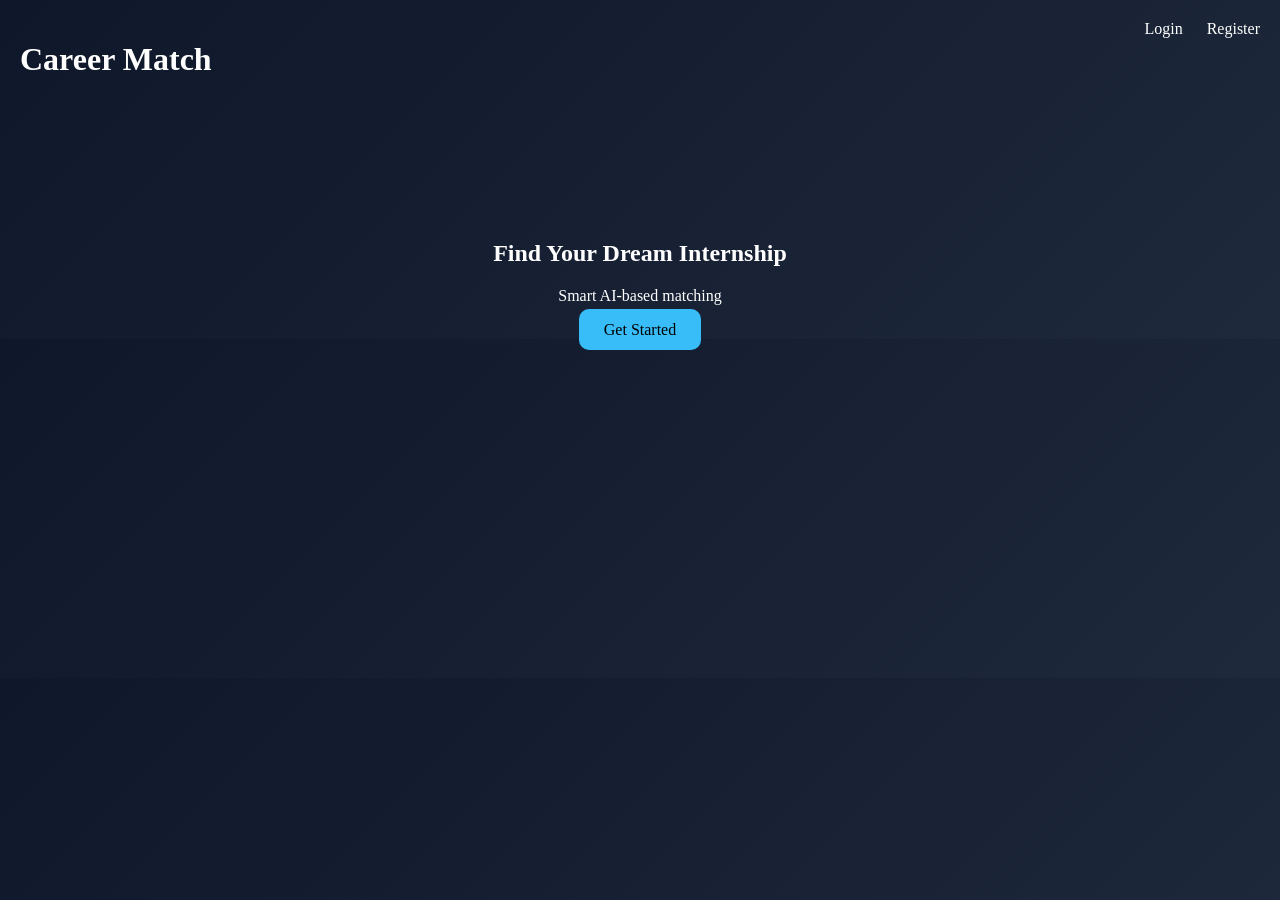
<file: index.html>
<!DOCTYPE html>
<html>
<head>
<title>Career Match</title>
<link rel="stylesheet" href="style.css">
</head>
<body>

<header class="fade-in">
<h1>Career Match</h1>
<nav>
<a href="login.html">Login</a>
<a href="register.html">Register</a>
</nav>
</header>

<div class="hero fade-in">
<h2>Find Your Dream Internship</h2>
<p>Smart AI-based matching</p>
<a href="register.html" class="btn">Get Started</a>
</div>

</body>
</html>
</file>
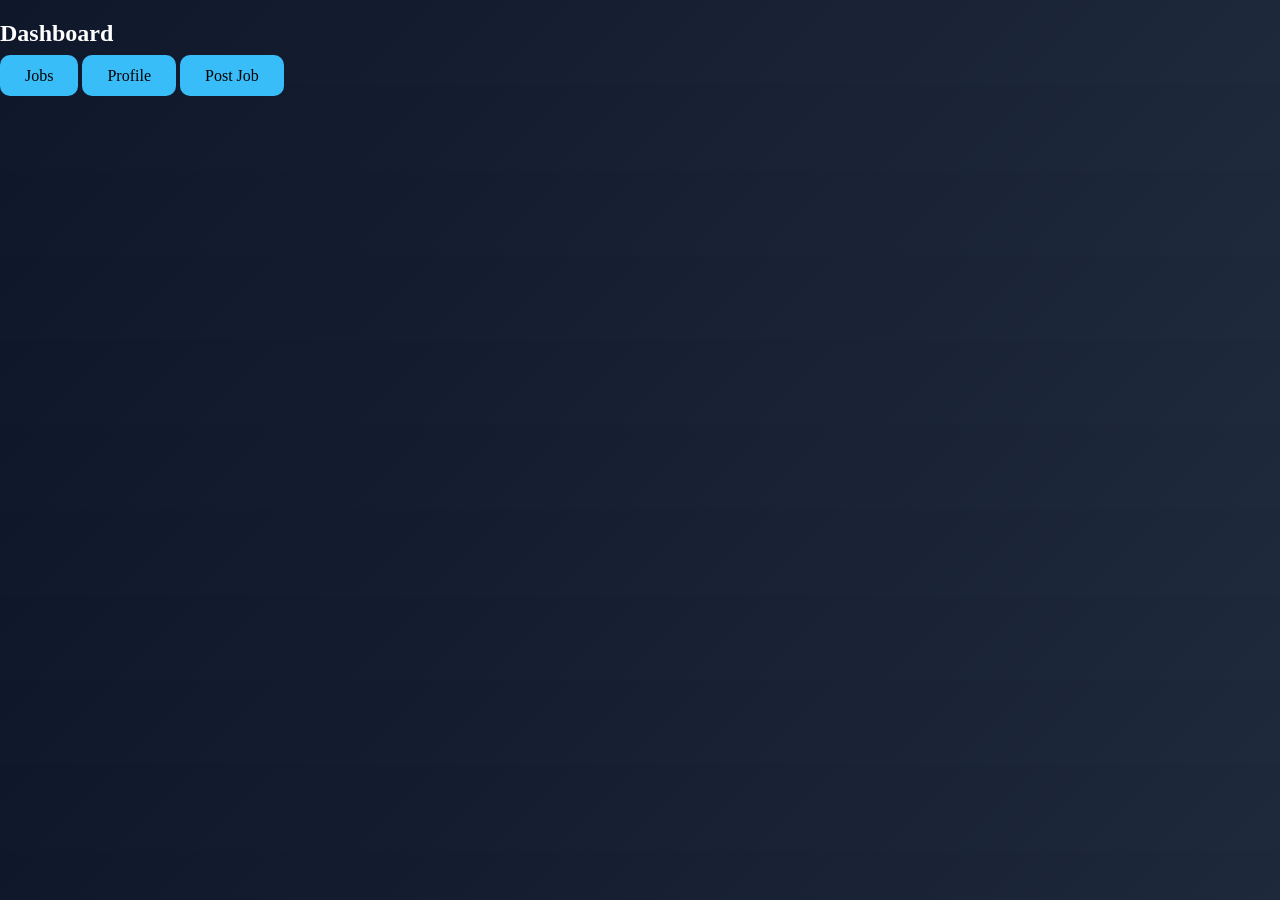
<file: dashboard.html>
<!DOCTYPE html>
<html>
<head>
<title>Dashboard</title>
<link rel="stylesheet" href="style.css">
</head>
<body>

<h2>Dashboard</h2>

<a href="jobs.html" class="btn">Jobs</a>
<a href="profile.html" class="btn">Profile</a>
<a href="post-job.html" class="btn">Post Job</a>

</body>
</html>
</file>
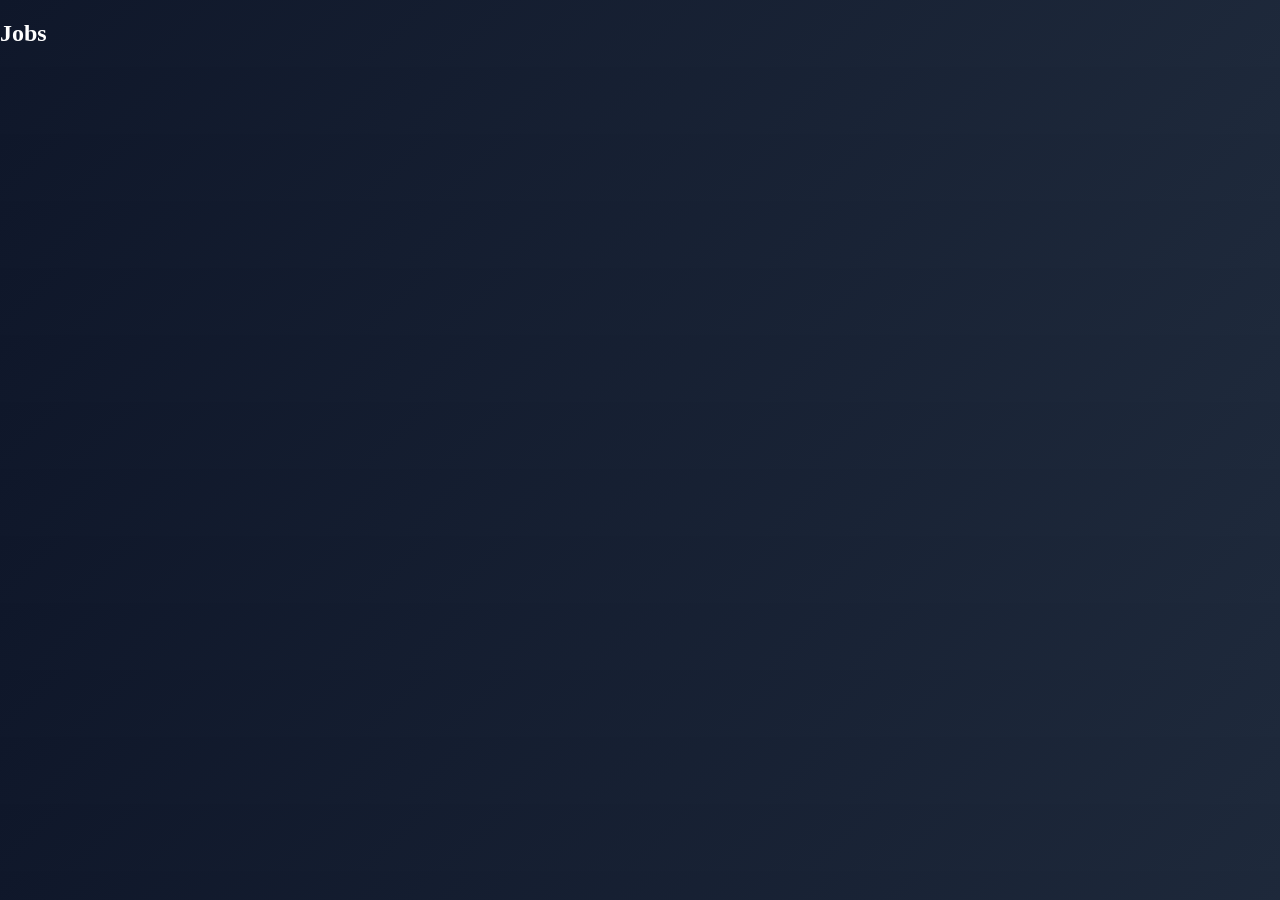
<file: jobs.html>
<!DOCTYPE html>
<html>
<head>
<title>Jobs</title>
<link rel="stylesheet" href="style.css">
<script src="script.js"></script>

<script>
function loadJobs(){
  let jobs = JSON.parse(localStorage.getItem('jobs')) || [];
  let user = JSON.parse(localStorage.getItem('user'));

  let html = '';

  jobs.forEach(job => {
    let match = 0;
    if(user.skills.length){
      let common = job.skills.filter(s => user.skills.includes(s));
      match = Math.floor(common.length / job.skills.length * 100);
    }

    html += `
    <div class="card fade-in">
      <h3>${job.title}</h3>
      <p>Match: ${match}%</p>
      <button onclick="applyJob('${job.title}')">Apply</button>
      <button onclick="favoriteJob('${job.title}')">❤️</button>
    </div>
    `;
  });

  document.getElementById('jobs').innerHTML = html;
}
</script>

</head>
<body onload="loadJobs()">

<h2>Jobs</h2>
<div id="jobs"></div>

</body>
</html>
</file>
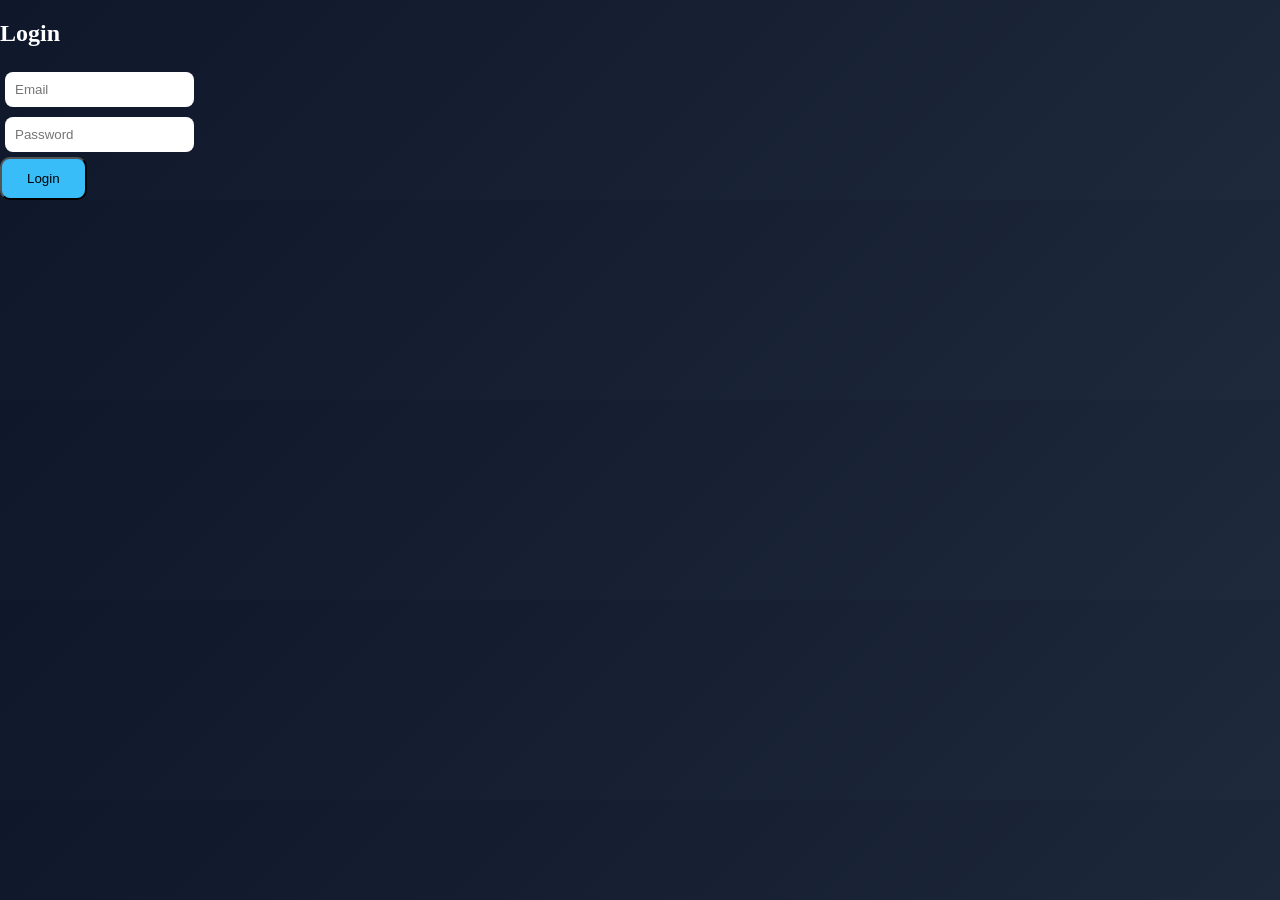
<file: login.html>
<!DOCTYPE html>
<html>
<head>
<title>Login</title>
<link rel="stylesheet" href="style.css">
<script src="script.js"></script>
</head>
<body>

<h2>Login</h2>
<input id="email" placeholder="Email"><br>
<input id="password" placeholder="Password"><br>

<button class="btn" onclick="login()">Login</button>

</body>
</html>
</file>
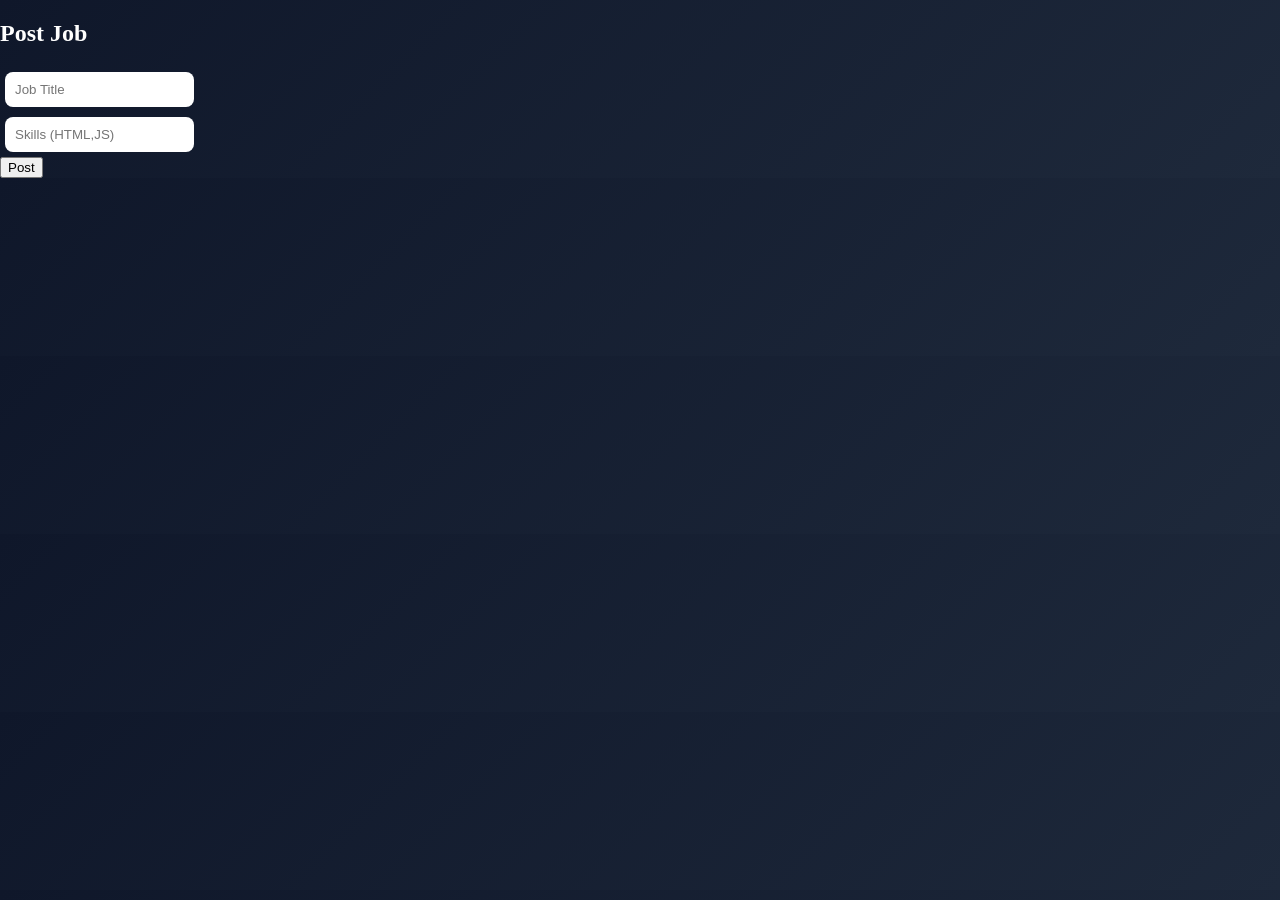
<file: post-job.html>
<!DOCTYPE html>
<html>
<head>
<title>Post Job</title>
<link rel="stylesheet" href="style.css">
<script src="script.js"></script>
</head>
<body>

<h2>Post Job</h2>

<input id="title" placeholder="Job Title"><br>
<input id="skills" placeholder="Skills (HTML,JS)"><br>

<button onclick="postJob()">Post</button>

</body>
</html>
</file>
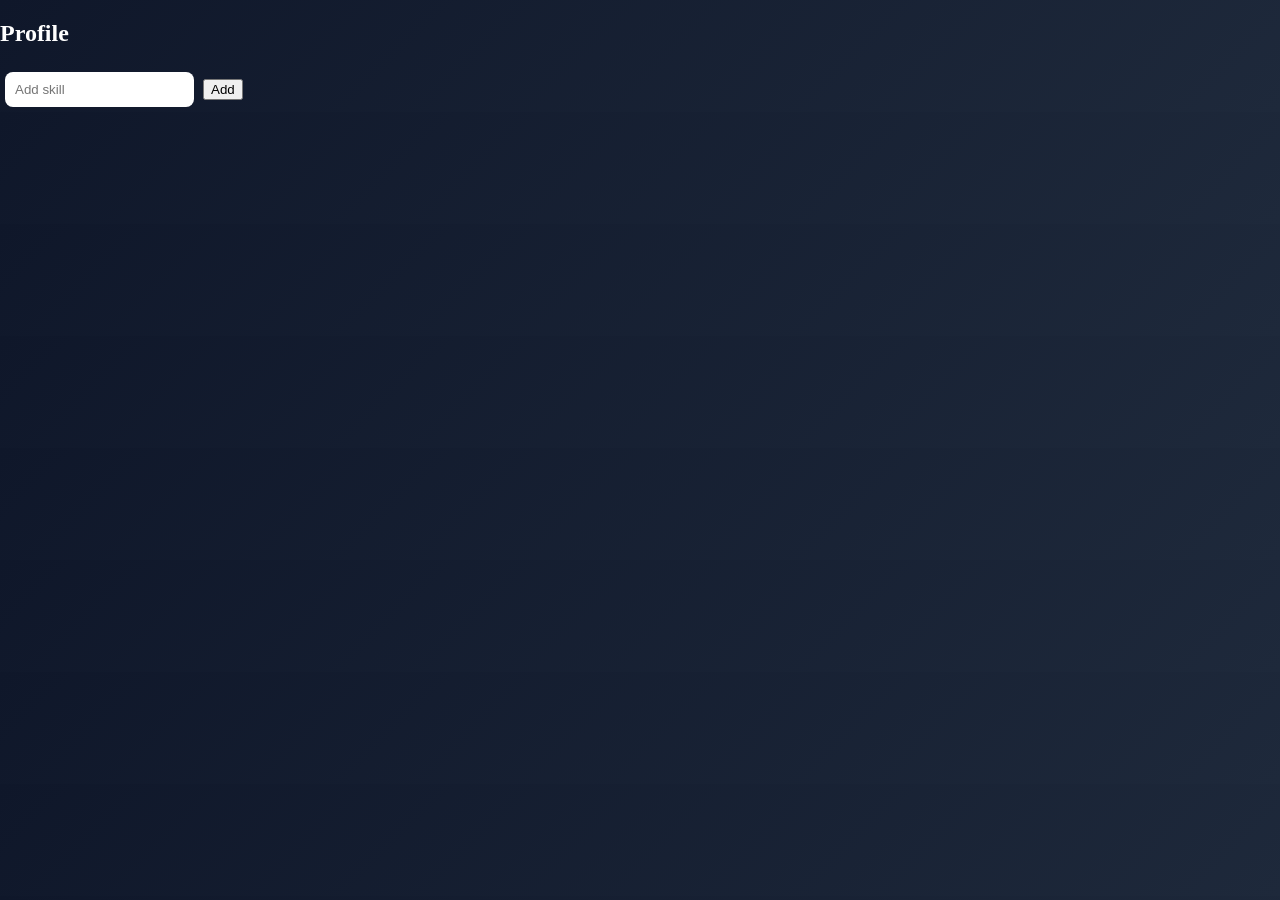
<file: profile.html>
<!DOCTYPE html>
<html>
<head>
<title>Profile</title>
<link rel="stylesheet" href="style.css">
<script src="script.js"></script>
</head>
<body>

<h2>Profile</h2>

<input id="skill" placeholder="Add skill">
<button onclick="saveSkill()">Add</button>

</body>
</html>
</file>
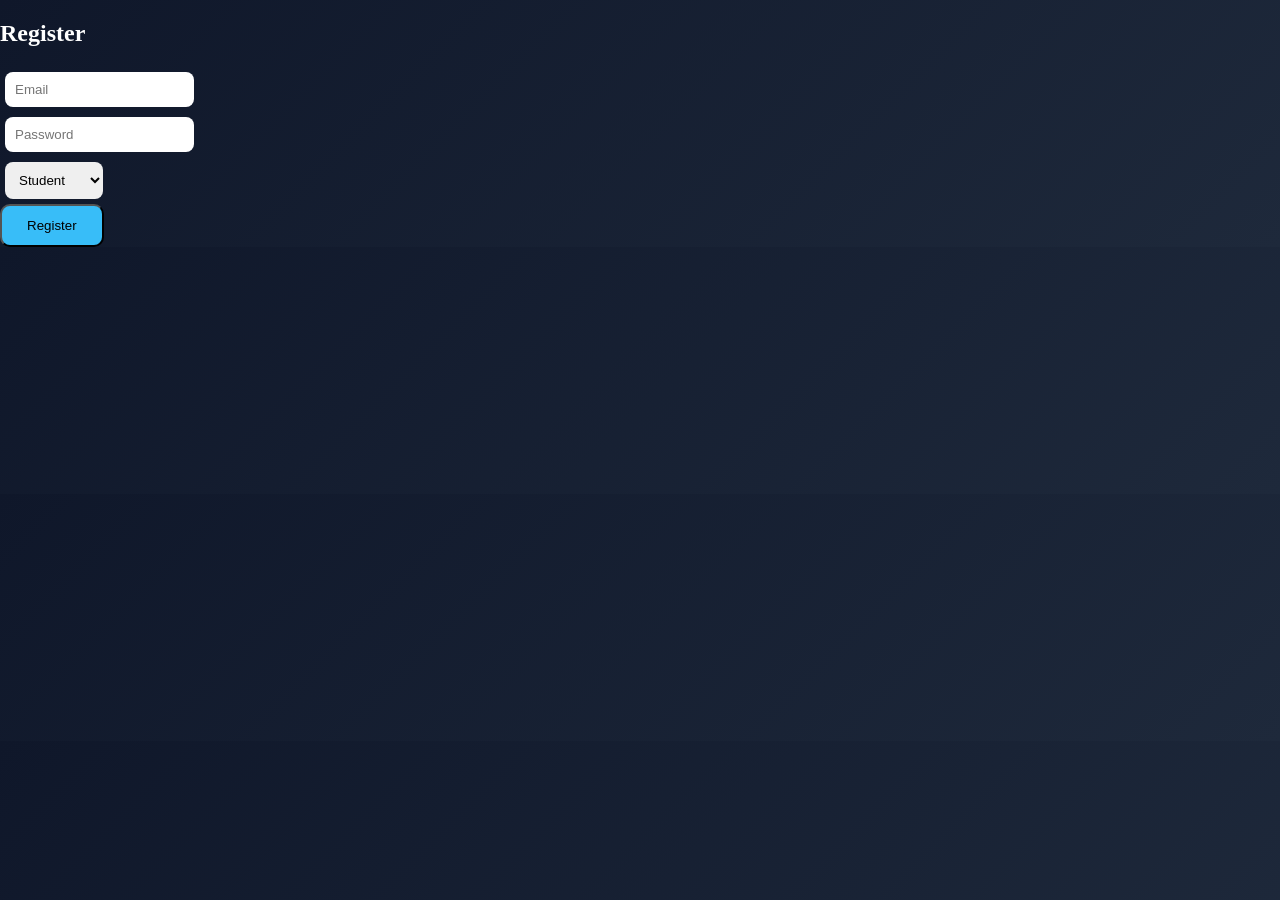
<file: register.html>
<!DOCTYPE html>
<html>
<head>
<title>Register</title>
<link rel="stylesheet" href="style.css">
<script src="script.js"></script>
</head>
<body>

<h2>Register</h2>

<input id="email" placeholder="Email"><br>
<input id="password" placeholder="Password"><br>

<select id="role">
<option value="student">Student</option>
<option value="company">Company</option>
</select>

<br>
<button class="btn" onclick="register()">Register</button>

</body>
</html>
</file>
<file: style.css>
body {
  margin: 0;
  font-family: 'Segoe UI';
  background: linear-gradient(135deg, #0f172a, #1e293b);
  color: white;
}

/* HEADER */
header {
  display: flex;
  justify-content: space-between;
  padding: 20px;
}

nav a {
  margin-left: 20px;
  color: white;
  text-decoration: none;
  transition: 0.3s;
}

nav a:hover {
  color: #38bdf8;
}

/* HERO */
.hero {
  text-align: center;
  margin-top: 120px;
}

.btn {
  padding: 12px 25px;
  background: #38bdf8;
  border-radius: 10px;
  text-decoration: none;
  color: black;
  transition: 0.3s;
}

.btn:hover {
  transform: scale(1.1);
}

/* CARDS */
.card {
  background: #1e293b;
  margin: 20px;
  padding: 20px;
  border-radius: 12px;
  transition: 0.3s;
}

.card:hover {
  transform: translateY(-5px) scale(1.02);
}

/* ANIMATIONS */
.fade-in {
  animation: fadeIn 1s ease-in;
}

@keyframes fadeIn {
  from {opacity: 0; transform: translateY(20px);}
  to {opacity: 1; transform: translateY(0);}
}

/* INPUT */
input, select {
  padding: 10px;
  margin: 5px;
  border-radius: 8px;
  border: none;
}
</file>
